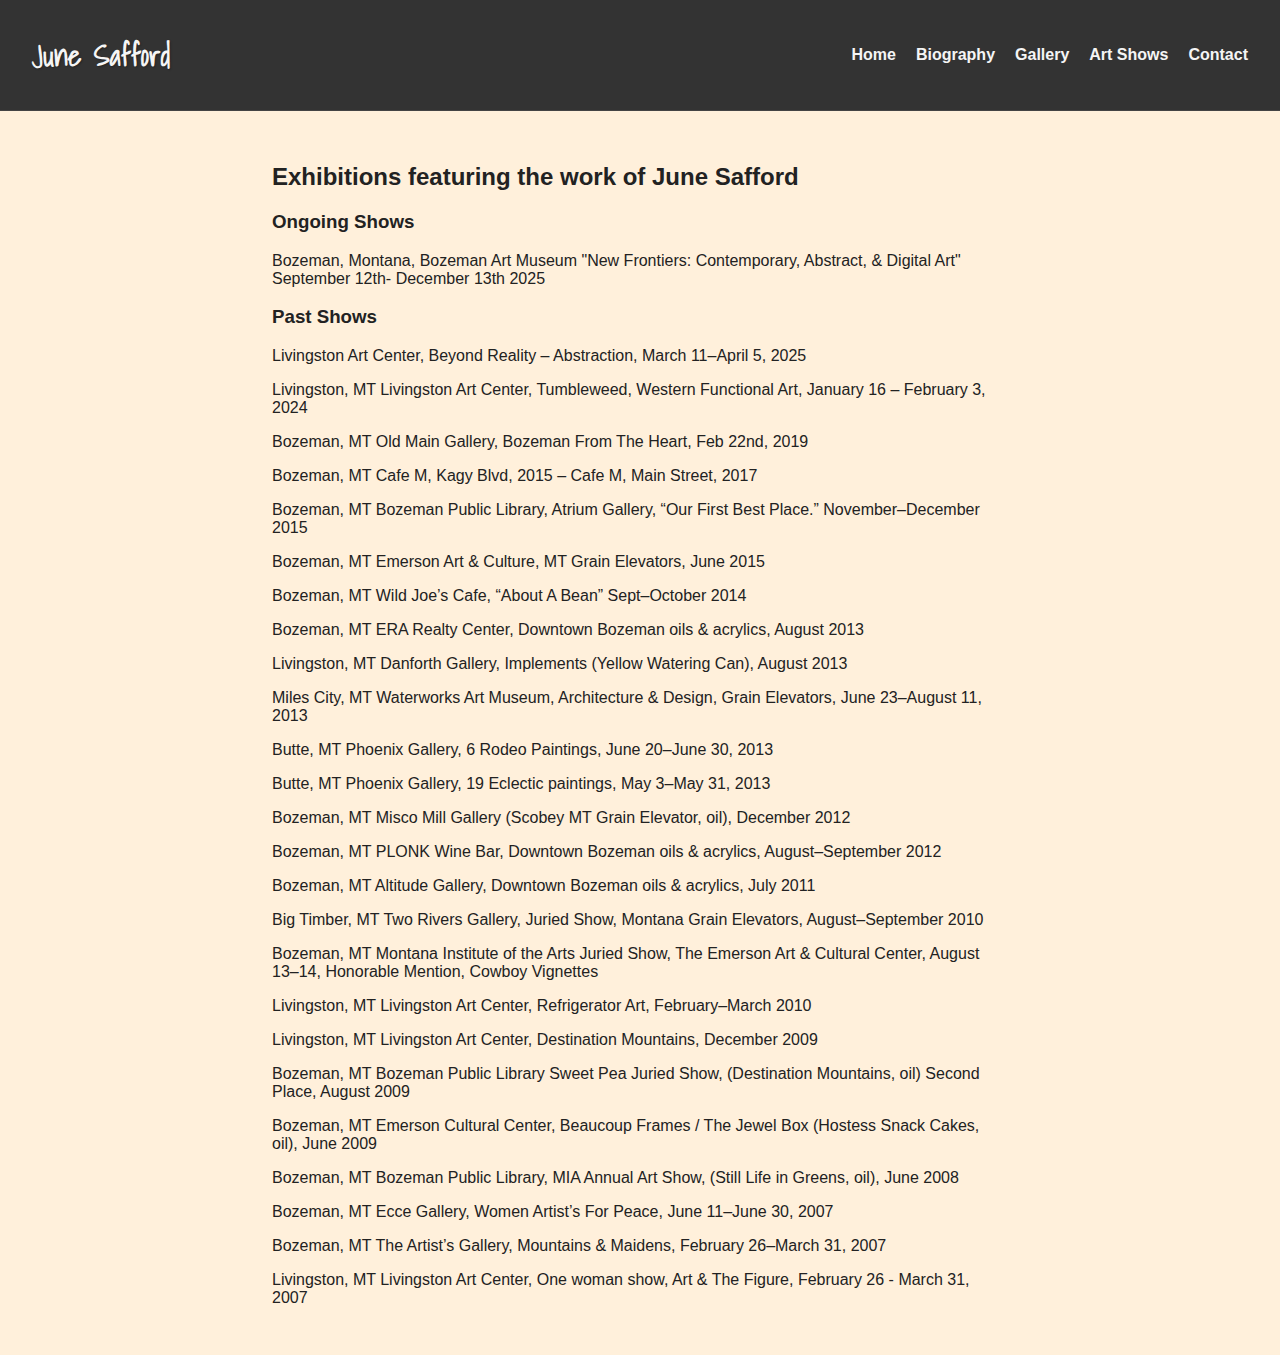
<file: art-shows.html>
<!DOCTYPE html>
<html lang="en">
<head>
    <meta charset="UTF-8" />
    <meta name="viewport" content="width=device-width, initial-scale=1.0"/>
    <title>Art Shows</title>
    <link href="https://fonts.googleapis.com/css2?family=Arsenal:ital,wght@0,400;0,700;1,400;1,700&family=Shadows+Into+Light&display=swap" rel="stylesheet" />
    <link rel="stylesheet" href="css/styles.css" />
</head>
<body class="art-shows-page">
<header>
    <h1>June Safford</h1>
    <nav>
        <a href="index.html">Home</a>
        <a href="biography.html">Biography</a>
        <a href="gallery.html">Gallery</a>
        <a href="art-shows.html">Art Shows</a>
        <a href="contact.html">Contact</a>
    </nav>
</header>
<main>
    <h2>Exhibitions featuring the work of June Safford</h2>
    <div class="art-shows-content">

        <section class="past-shows">
            <h3>Ongoing Shows</h3>
            <p>Bozeman, Montana, Bozeman Art Museum "New Frontiers: Contemporary, Abstract, & Digital Art"<br>September 12th- December 13th 2025</p>
            <h3>Past Shows</h3>
            <p>Livingston Art Center, Beyond Reality – Abstraction, March 11–April 5, 2025</p>
            <p>Livingston, MT Livingston Art Center, Tumbleweed, Western Functional Art, January 16 – February 3, 2024</p>
            <p>Bozeman, MT Old Main Gallery, Bozeman From The Heart, Feb 22nd, 2019</p>
            <p>Bozeman, MT Cafe M, Kagy Blvd, 2015 – Cafe M, Main Street, 2017</p>
            <p>Bozeman, MT Bozeman Public Library, Atrium Gallery, “Our First Best Place.” November–December 2015</p>
            <p>Bozeman, MT Emerson Art & Culture, MT Grain Elevators, June 2015</p>
            <p>Bozeman, MT Wild Joe’s Cafe, “About A Bean” Sept–October 2014</p>
            <p>Bozeman, MT ERA Realty Center, Downtown Bozeman oils & acrylics, August 2013</p>
            <p>Livingston, MT Danforth Gallery, Implements (Yellow Watering Can), August 2013</p>
            <p>Miles City, MT Waterworks Art Museum, Architecture & Design, Grain Elevators, June 23–August 11, 2013</p>
            <p>Butte, MT Phoenix Gallery, 6 Rodeo Paintings, June 20–June 30, 2013</p>
            <p>Butte, MT Phoenix Gallery, 19 Eclectic paintings, May 3–May 31, 2013</p>
            <p>Bozeman, MT Misco Mill Gallery (Scobey MT Grain Elevator, oil), December 2012</p>
            <p>Bozeman, MT PLONK Wine Bar, Downtown Bozeman oils & acrylics, August–September 2012</p>
            <p>Bozeman, MT Altitude Gallery, Downtown Bozeman oils & acrylics, July 2011</p>
            <p>Big Timber, MT Two Rivers Gallery, Juried Show, Montana Grain Elevators, August–September 2010</p>
            <p>Bozeman, MT Montana Institute of the Arts Juried Show, The Emerson Art & Cultural Center, August 13–14, Honorable Mention, Cowboy Vignettes</p>
            <p>Livingston, MT Livingston Art Center, Refrigerator Art, February–March 2010</p>
            <p>Livingston, MT Livingston Art Center, Destination Mountains, December 2009</p>
            <p>Bozeman, MT Bozeman Public Library Sweet Pea Juried Show, (Destination Mountains, oil) Second Place, August 2009</p>
            <p>Bozeman, MT Emerson Cultural Center, Beaucoup Frames / The Jewel Box (Hostess Snack Cakes, oil), June 2009</p>
            <p>Bozeman, MT Bozeman Public Library, MIA Annual Art Show, (Still Life in Greens, oil), June 2008</p>
            <p>Bozeman, MT Ecce Gallery, Women Artist’s For Peace, June 11–June 30, 2007</p>
            <p>Bozeman, MT The Artist’s Gallery, Mountains & Maidens, February 26–March 31, 2007</p>
            <p>Livingston, MT Livingston Art Center, One woman show, Art & The Figure, February 26 - March 31, 2007</p>

        </section>
    </div>
</main>
</body>
</html>
</file>
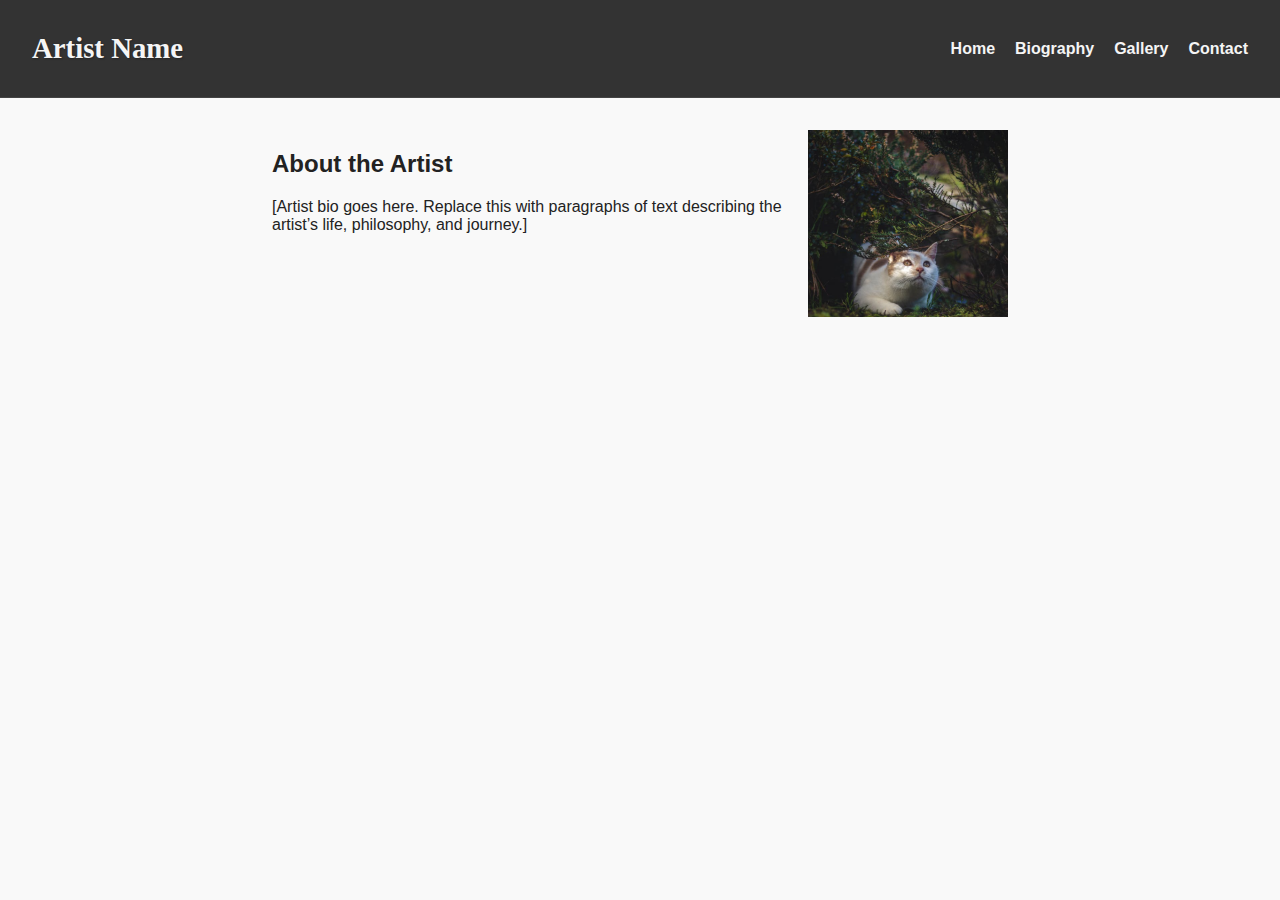
<file: biography.html>
<!DOCTYPE html>
<html lang="en">
<head>
    <meta charset="UTF-8" />
    <meta name="viewport" content="width=device-width, initial-scale=1.0"/>
    <title>Biography</title>
    <link rel="stylesheet" href="css/styles.css" />
</head>
<body>
<header>
    <h1>Artist Name</h1>
    <nav>
        <a href="index.html">Home</a>
        <a href="biography.html">Biography</a>
        <a href="gallery.html">Gallery</a>
        <a href="contact.html">Contact</a>
    </nav>
</header>
<main>
    <img src="images/cat3.jpg" alt="Portrapiit of the artist" class="portrait"/>
    <h2>About the Artist</h2>
    <p>[Artist bio goes here. Replace this with paragraphs of text describing the artist’s life, philosophy, and journey.]</p>
</main>
</body>
</html>
</file>
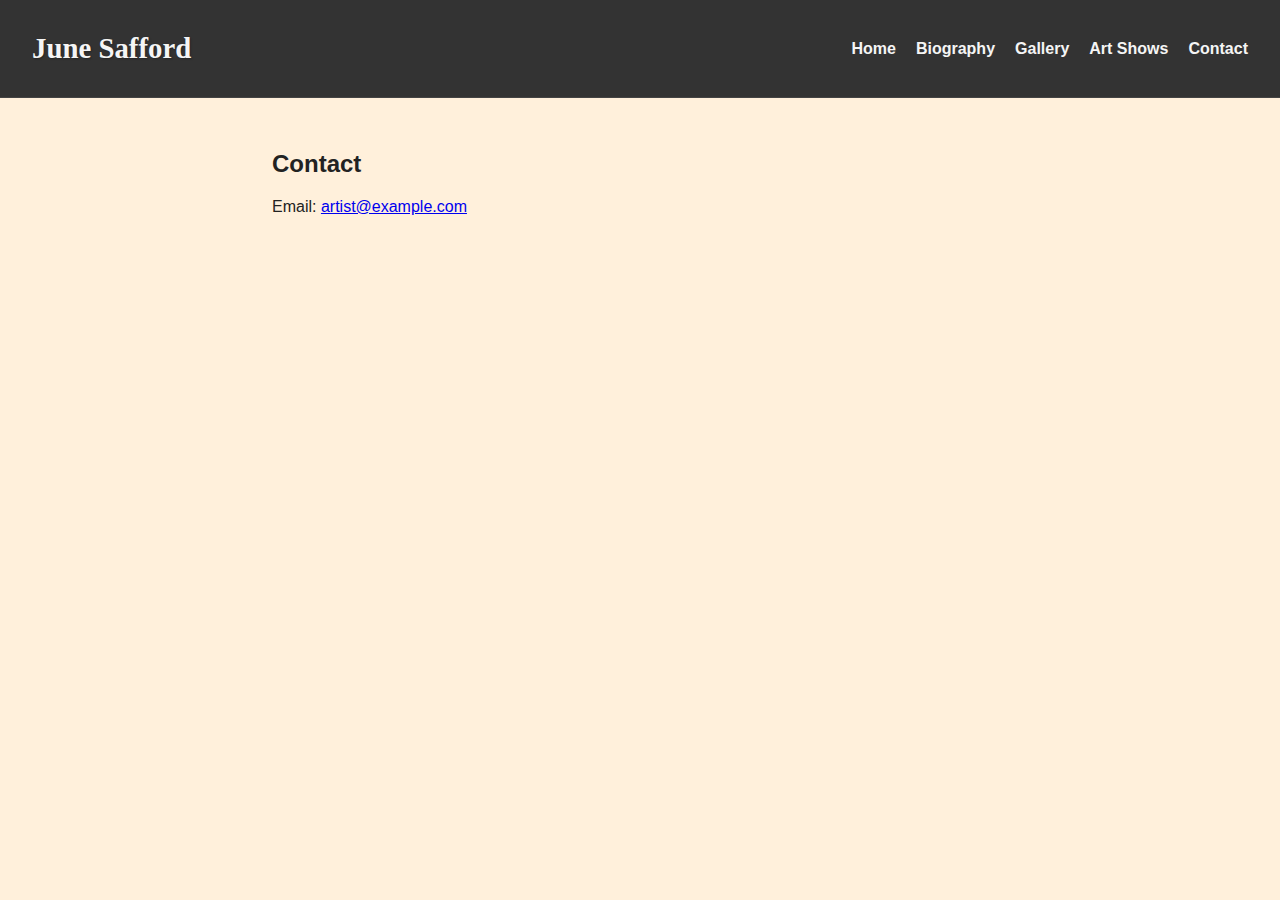
<file: contact.html>
<!DOCTYPE html>
<html lang="en">
<head>
    <meta charset="UTF-8" />
    <meta name="viewport" content="width=device-width, initial-scale=1.0"/>
    <title>Contact</title>
    <link rel="stylesheet" href="css/styles.css" />
</head>
<body class="contact-page">
<header>
    <h1>June Safford</h1>
    <nav>
        <a href="index.html">Home</a>
        <a href="biography.html">Biography</a>
        <a href="gallery.html">Gallery</a>
        <a href="art-shows.html">Art Shows</a>
        <a href="contact.html">Contact</a>
    </nav>
</header>
<main>
    <h2>Contact</h2>
    <p>Email: <a href="mailto:artist@example.com">artist@example.com</a></p>
</main>
</body>
</html>
</file>
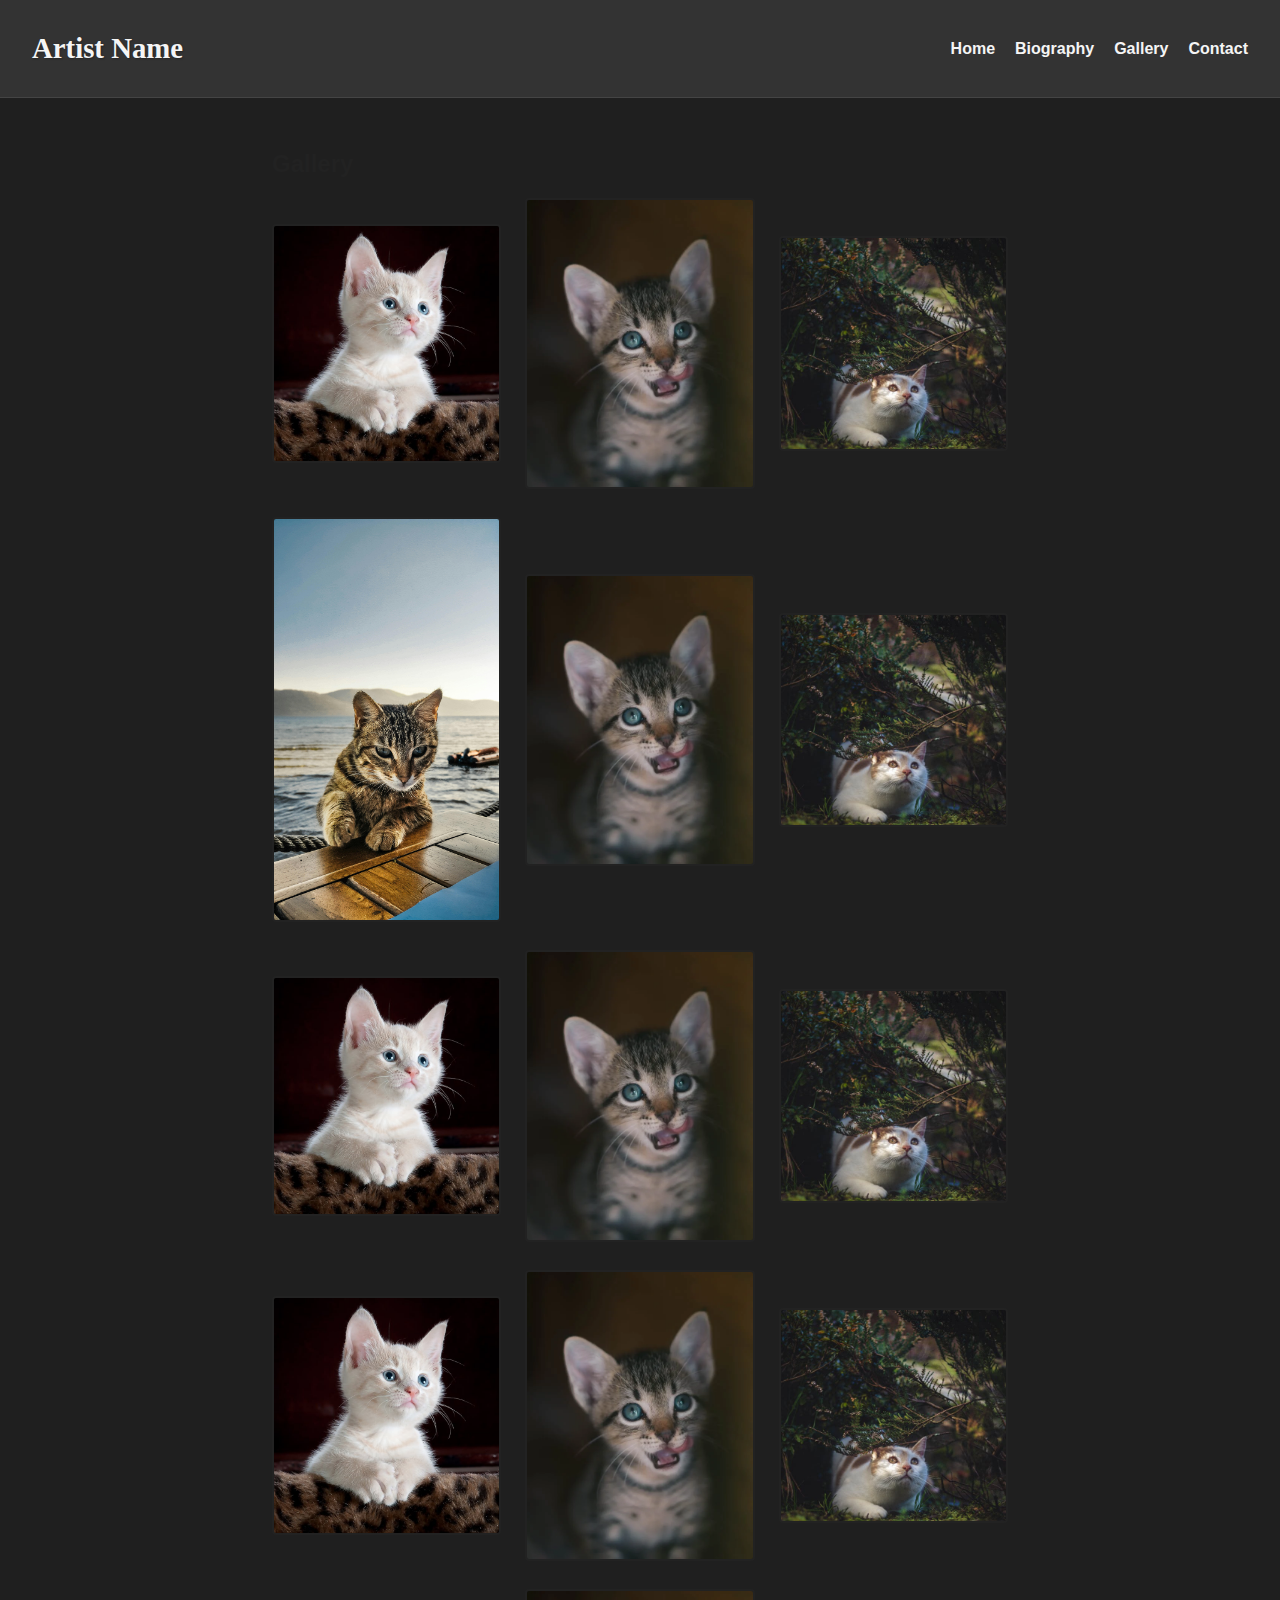
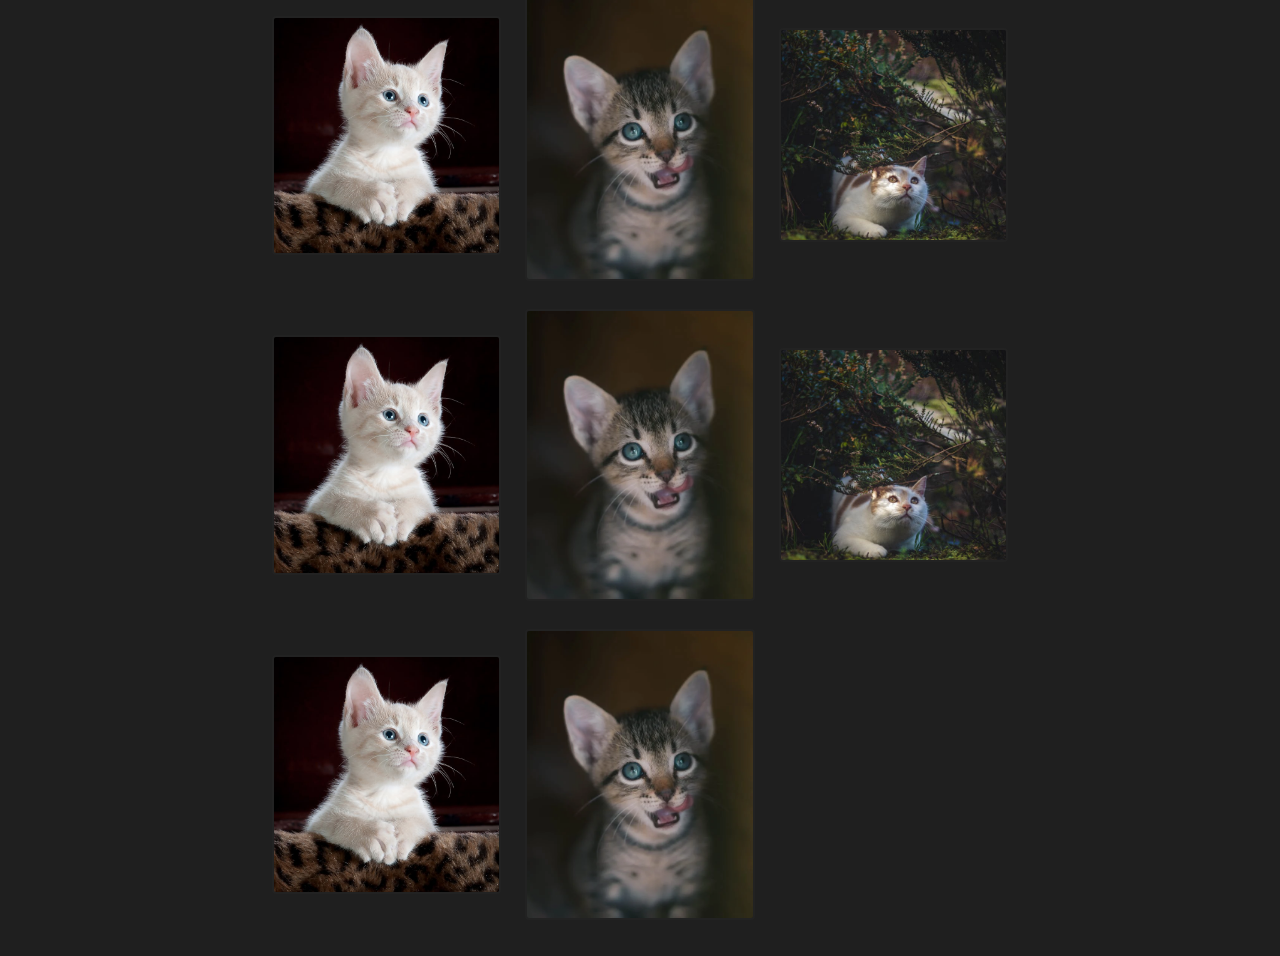
<file: gallery.html>
<!DOCTYPE html>
<html lang="en">
<head>
    <meta charset="UTF-8" />
    <meta name="viewport" content="width=device-width, initial-scale=1.0"/>
    <title>Gallery</title>
    <link rel="stylesheet" href="css/styles.css" />
</head>
<body class="gallery-bg">
<header>
    <h1>Artist Name</h1>
    <nav>
        <a href="index.html">Home</a>
        <a href="biography.html">Biography</a>
        <a href="gallery.html">Gallery</a>
        <a href="contact.html">Contact</a>
    </nav>
</header>

<main class="gallery">
    <h2>Gallery</h2>
    <div class="gallery-grid">
        <!-- Repeat this block for each painting -->
        <a href="painting.html?id=1">
            <img src="images/cat1.jpg" alt="Painting 1 title" loading="lazy" />
        </a>
        <a href="painting.html?id=2">
            <img src="images/cat2.jpg" alt="Painting 2 title" loading="lazy" />
        </a>
        <!-- ... repeat for up to 100 images -->
        <a href="painting.html?id=3">
            <img src="images/cat3.jpg" alt="Painting 3 title" loading="lazy" />
        </a>
        <a href="painting.html?id=4">
            <img src="images/cat4.jpg" alt="Painting 2 title" loading="lazy" />
        </a>
        <a href="painting.html?id=5">
            <img src="images/cat2.jpg" alt="Painting 1 title" loading="lazy" />
        </a>
        <a href="painting.html?id=6">
            <img src="images/cat3.jpg" alt="Painting 2 title" loading="lazy" />
        </a>
        <a href="painting.html?id=7">
            <img src="images/cat1.jpg" alt="Painting 1 title" loading="lazy" />
        </a>
        <a href="painting.html?id=8">
            <img src="images/cat2.jpg" alt="Painting 2 title" loading="lazy" />
        </a>
        <a href="painting.html?id=9">
            <img src="images/cat3.jpg" alt="Painting 1 title" loading="lazy" />
        </a>
        <a href="painting.html?id=10">
            <img src="images/cat1.jpg" alt="Painting 2 title" loading="lazy" />
        </a>
        <a href="painting.html?id=11">
            <img src="images/cat2.jpg" alt="Painting 1 title" loading="lazy" />
        </a>
        <a href="painting.html?id=12">
            <img src="images/cat3.jpg" alt="Painting 2 title" loading="lazy" />
        </a>
        <a href="painting.html?id=13">
            <img src="images/cat1.jpg" alt="Painting 1 title" loading="lazy" />
        </a>
        <a href="painting.html?id=14">
            <img src="images/cat2.jpg" alt="Painting 2 title" loading="lazy" />
        </a>
        <a href="painting.html?id=15">
            <img src="images/cat3.jpg" alt="Painting 1 title" loading="lazy" />
        </a>
        <a href="painting.html?id=16">
            <img src="images/cat1.jpg" alt="Painting 2 title" loading="lazy" />
        </a>
        <a href="painting.html?id=17">
            <img src="images/cat2.jpg" alt="Painting 1 title" loading="lazy" />
        </a>
        <a href="painting.html?id=18">
            <img src="images/cat3.jpg" alt="Painting 2 title" loading="lazy" />
        </a>
        <a href="painting.html?id=19">
            <img src="images/cat1.jpg" alt="Painting 1 title" loading="lazy" />
        </a>
        <a href="painting.html?id=20">
            <img src="images/cat2.jpg" alt="Painting 2 title" loading="lazy" />
        </a>
    </div>
</main>
</body>
</html>
</file>
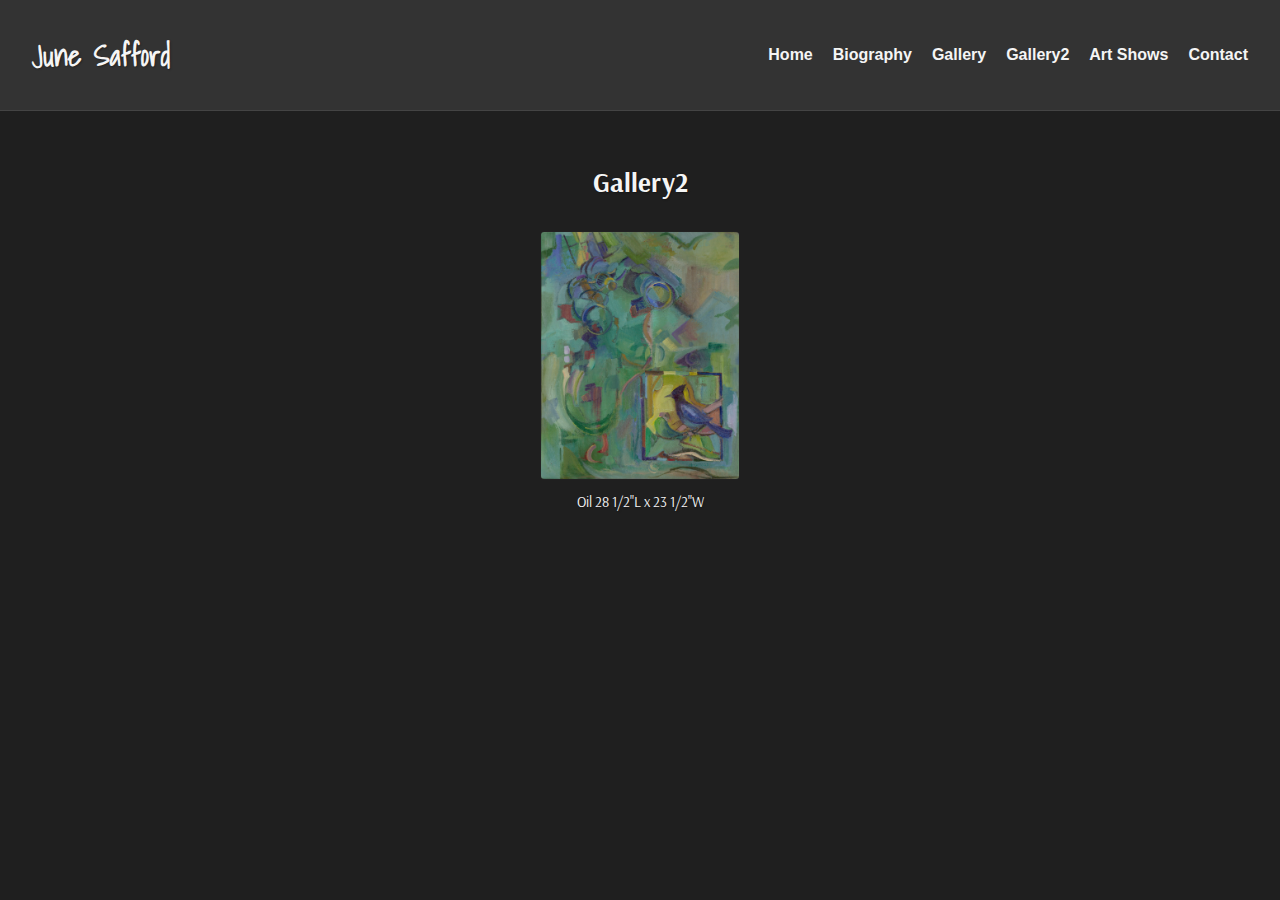
<file: gallery2.html>
<!DOCTYPE html>
<html lang="en">

<head>
    <meta charset="UTF-8" />
    <meta name="viewport" content="width=device-width, initial-scale=1.0" />
    <title>Gallery2</title>
    <link rel="icon" type="image/svg+xml" href="favicon.svg">
    <link href="https://fonts.googleapis.com/css2?family=Arsenal:ital,wght@0,400;0,700;1,400;1,700&family=Shadows+Into+Light&display=swap" rel="stylesheet" />
    <link rel="stylesheet" href="css/styles.css" />
</head>

<body class="gallery-bg">
    <header>
        <h1>June Safford</h1>
        <nav>
            <a href="index.html">Home</a>
            <a href="biography.html">Biography</a>
            <a href="gallery.html">Gallery</a>
            <a href="gallery2.html">Gallery2</a>
            <a href="art-shows.html">Art Shows</a>
            <a href="contact.html">Contact</a>
        </nav>
    </header>

    <main class="gallery-content arsenal-font">
        <h2>Gallery2</h2>
        <div class="gallery-grid">
            <div class="gallery-item">
                <a href="painting.html?id=13">
                    <img src="images/hill_street_stellars_jay.jpg" alt="Painting 13 title" loading="lazy" />
                </a>
                <div class="gallery-item-text">Oil 28 1/2"L x 23 1/2"W</div>
            </div>
        </div>
    </main>
</body>

</html>
</file>
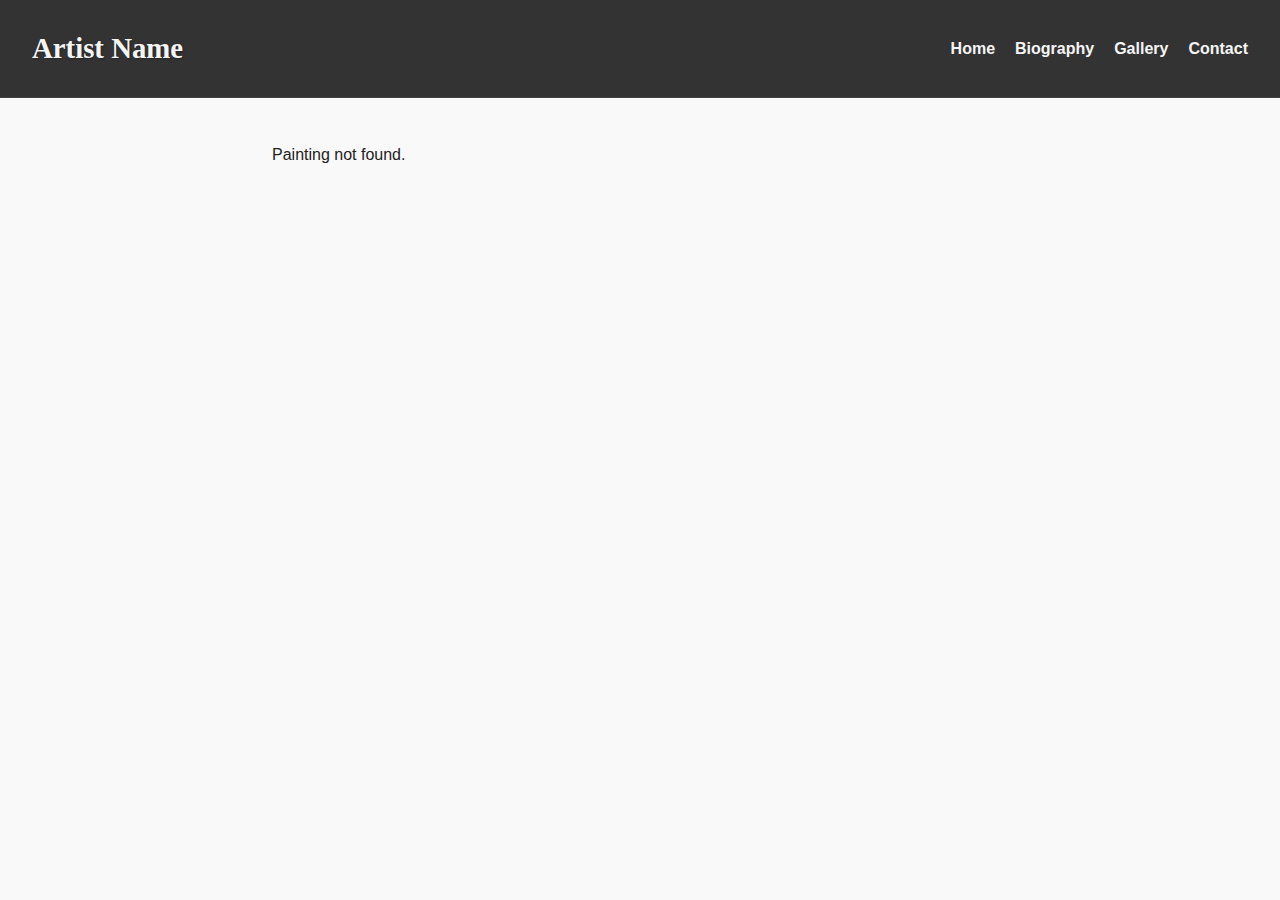
<file: painting.html>
<!DOCTYPE html>
<html lang="en">
<head>
    <meta charset="UTF-8" />
    <meta name="viewport" content="width=device-width, initial-scale=1.0"/>
    <title>Painting - Artist Name</title>
    <link rel="stylesheet" href="css/styles.css" />
</head>
<body>
<header>
    <h1>Artist Name</h1>
    <nav>
        <a href="index.html">Home</a>
        <a href="biography.html">Biography</a>
        <a href="gallery.html">Gallery</a>
        <a href="contact.html">Contact</a>
    </nav>
</header>

<main class="painting-page">
    <div class="painting-container">
        <div class="painting-image">
            <img id="painting-img" src="" alt="" />
        </div>
        <div class="painting-details">
            <h2 id="painting-title">Loading...</h2>
            <p><strong>Medium:</strong> <span id="painting-medium"></span></p>
            <p><strong>Dimensions:</strong> <span id="painting-dimensions"></span></p>
            <p><strong>Year:</strong> <span id="painting-year"></span></p>
            <p class="description" id="painting-description"></p>
            <a href="gallery.html" class="back-link">← Back to Gallery</a>
        </div>
    </div>
</main>

<script src="js/paintings.js"></script>
<script src="js/painting.js"></script>
</body>
</html>
</file>
<file: css/styles.css>
body {
  font-family: sans-serif;
  margin: 0;
  padding: 0;
  background: #f9f9f9;
  color: #222;
  overflow-x: hidden;
}

html {
  overflow-x: hidden;
}

*, *::before, *::after {
  box-sizing: border-box;
}

/* Hide scrollbars while keeping scroll functionality */
body::-webkit-scrollbar {
  display: none;
}

body {
  -ms-overflow-style: none;
  scrollbar-width: none;
}

header {
  background-color: #333333;
  border-bottom: 1px solid #222;
  padding: 2rem 2rem;
  position: sticky;
  top: 0;
  z-index: 1000;
  border-bottom: 1px solid #444;

  display: flex;
  justify-content: space-between;
  align-items: center;
  flex-wrap: wrap;
}

header h1 {
  margin: 0;
  font-size: 1.8rem;
  color: #f5f5f5;
  font-family: "Shadows Into Light", cursive;
  text-shadow: 1px 1px 2px rgba(0, 0, 0, 0.3);
}

nav {
  display: flex;
  gap: 20px;
}

nav a {
  text-decoration: none;
  color: #f5f5f5;
  font-weight: bold;
  font-size: 1rem;
}

nav a:hover {
  color: #dddddd;
  text-decoration: underline;
}

@media (max-width: 768px) {
  header {
    padding: 1rem;
    flex-direction: column;
    gap: 1rem;
  }
  
  nav {
    gap: 15px;
    flex-wrap: wrap;
    justify-content: center;
  }
  
  nav a {
    font-size: 0.9rem;
  }
}

main {
  padding: 2rem;
  max-width: 800px;
  margin: auto;
  box-sizing: border-box;
}

.portrait {
  max-width: 200px;
  float: right;
  margin: 0 0 1rem 1rem;
}

.gallery-content {
  padding: 2rem;
  padding-bottom: 16rem;
}

.gallery-content.arsenal-font h2 {
  text-align: center;
  margin-bottom: 2rem;
}

.gallery-intro {
  margin-bottom: 6rem;
}

.gallery-grid {
  display: grid;
  grid-template-columns: repeat(auto-fit, minmax(220px, 1fr));
  gap: 1.5rem;
  max-width: 1200px;
  margin: 0 auto;
  align-items: center;
}

.gallery-grid img {
  width: 100%;
  height: auto;
  border: 2px solid #222;
  border-radius: 4px;
  transition: transform 0.2s ease;
}

.gallery-grid img:hover {
  transform: scale(1.03);
  border-color: #666;
}

.gallery-item {
  display: flex;
  flex-direction: column;
  align-items: center;
}

.gallery-content .gallery-item-text {
  margin-top: 0.5rem;
  font-size: 0.9rem;
  color: #f5f5f5;
  text-shadow: 1px 1px 2px rgba(0, 0, 0, 0.3);
  text-align: center;
  width: 100%;
}

.gallery-content img {
  width: 200px;
  height: auto;
  cursor: pointer;
  border: 1px solid #222;
}

.hero-image img {
  display: block;
  width: 100%;
  height: auto;
  object-fit: cover;
  margin: 0;
  padding: 0;
}

.home-content.arsenal-font {
  font-size: 18px;
  text-align: center;
}

.biography-content.arsenal-font {
  font-size: 18px;
}

.painting-details.arsenal-font {
  font-size: 18px;
}

.art-shows-content.arsenal-font {
  font-size: 18px;
}

main.arsenal-font {
  font-size: 18px;
}

.gallery-content.arsenal-font {
  color: #f5f5f5;
  text-shadow: 1px 1px 2px rgba(0, 0, 0, 0.3);
  font-size: 18px;
}

.home-content {
  padding: 2rem;
  max-width: 800px;
  margin: auto;
  background-color: #fff0db;
}

/* Reusable Arsenal font class */
.arsenal-font {
  font-family: 'Arsenal', sans-serif;
}

.painting-content {
  padding: 2rem;
  max-width: 1000px;
  margin: 0 auto;
}

.painting-container {
  display: flex;
  flex-direction: column;
  gap: 2rem;
}

.painting-image img {
  width: 100%;
  height: auto;
  border-radius: 8px;
  border: 1px solid #ccc;
}

.painting-details h2 {
  margin-bottom: 0.5rem;
  font-size: 2rem;
}

.painting-details p {
  margin: 0.3rem 0;
  line-height: 1.6;
}

.description {
  margin-top: 1rem;
}

.back-link {
  display: inline-block;
  margin-top: 2rem;
  color: #333;
  text-decoration: underline;
}

body.gallery-bg {
  background-color: #1f1f1f
}

body.home-page {
  background-color: #fff0db
}

body.contact-page {
  background-color: #fff0db
}

body.biography-page {
  background-color: #fff0db
}

body.painting-page {
  background-color: #fff0db
}

body.art-shows-page {
  background-color: #fff0db
}
</file>
